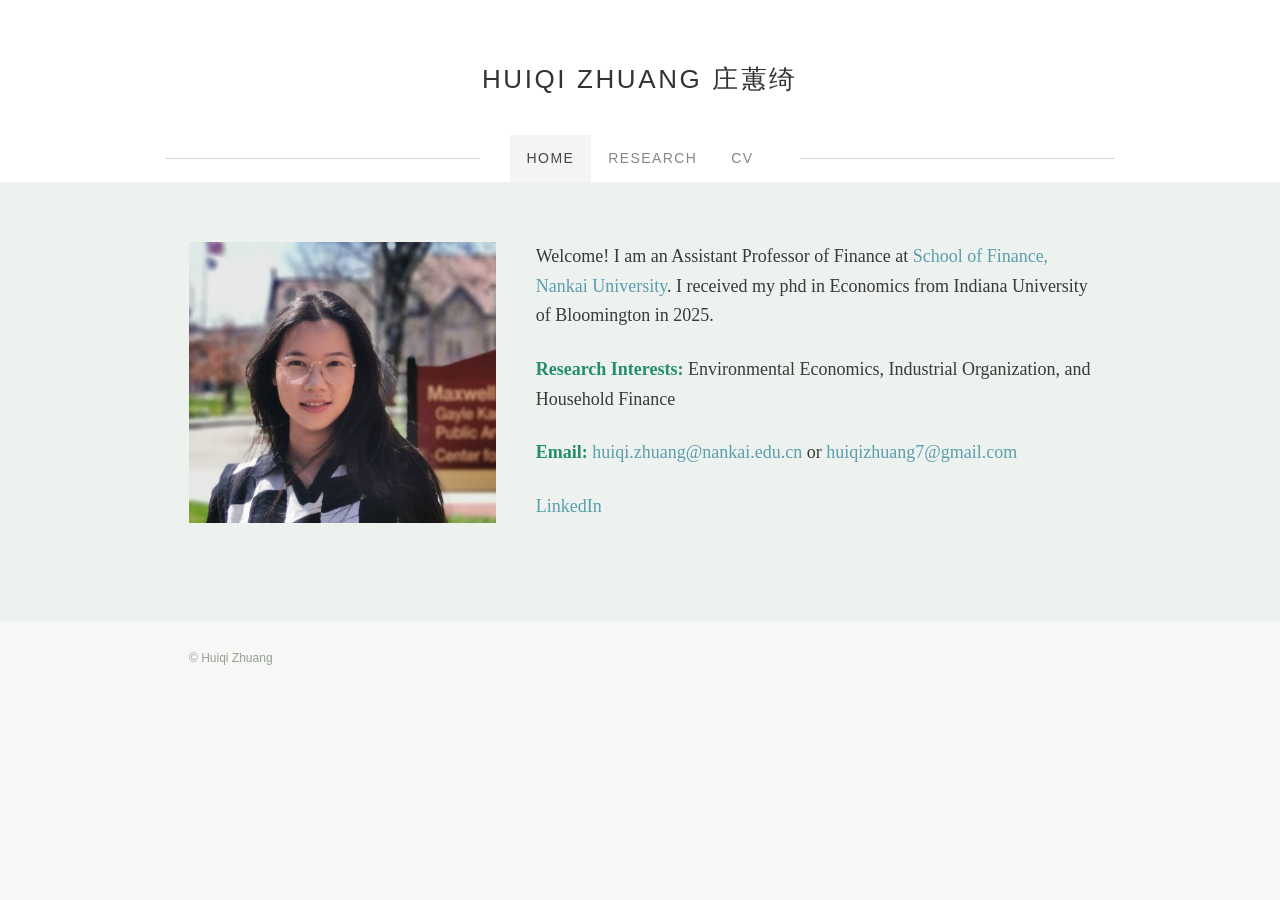
<file: index.html>
<!doctype html><html lang="en"><head><meta charset="utf-8"><meta name="viewport" content="width=device-width, initial-scale=1"><meta name="description" content="Huiqi Zhuang | Economics"><title>Huiqi Zhuang 庄蕙绮 | Home</title><link rel="stylesheet" href="style.css?v=2"></head><body><header><a class="name" href="index.html">HUIQI ZHUANG 庄蕙绮</a><nav class="nav" aria-label="Main navigation"><div class="navlinks"><a href="index.html" aria-current="page">HOME</a><a href="research.html">RESEARCH</a><a href="CV_Huiqi_Zhuang.pdf">CV</a></div></nav></header><main><div class="container home"><img class="photo" src="photo.jpeg" alt="Huiqi Zhuang"><div class="bio"><p>Welcome! I am an Assistant Professor of Finance at <a href="https://finance.nankai.edu.cn/">School of Finance, Nankai University</a>. I received my phd in Economics from Indiana University of Bloomington in 2025.</p><p><strong>Research Interests:</strong> Environmental Economics, Industrial Organization, and Household Finance</p><p><strong>Email:</strong> <a href="mailto:huiqi.zhuang@nankai.edu.cn">huiqi.zhuang@nankai.edu.cn</a> or <a href="mailto:huiqizhuang7@gmail.com">huiqizhuang7@gmail.com</a></p><p><a href="https://www.linkedin.com/in/huiqi-zhuang-866803251">LinkedIn</a></p></div></div></main><footer>© Huiqi Zhuang</footer></body></html>
</file>
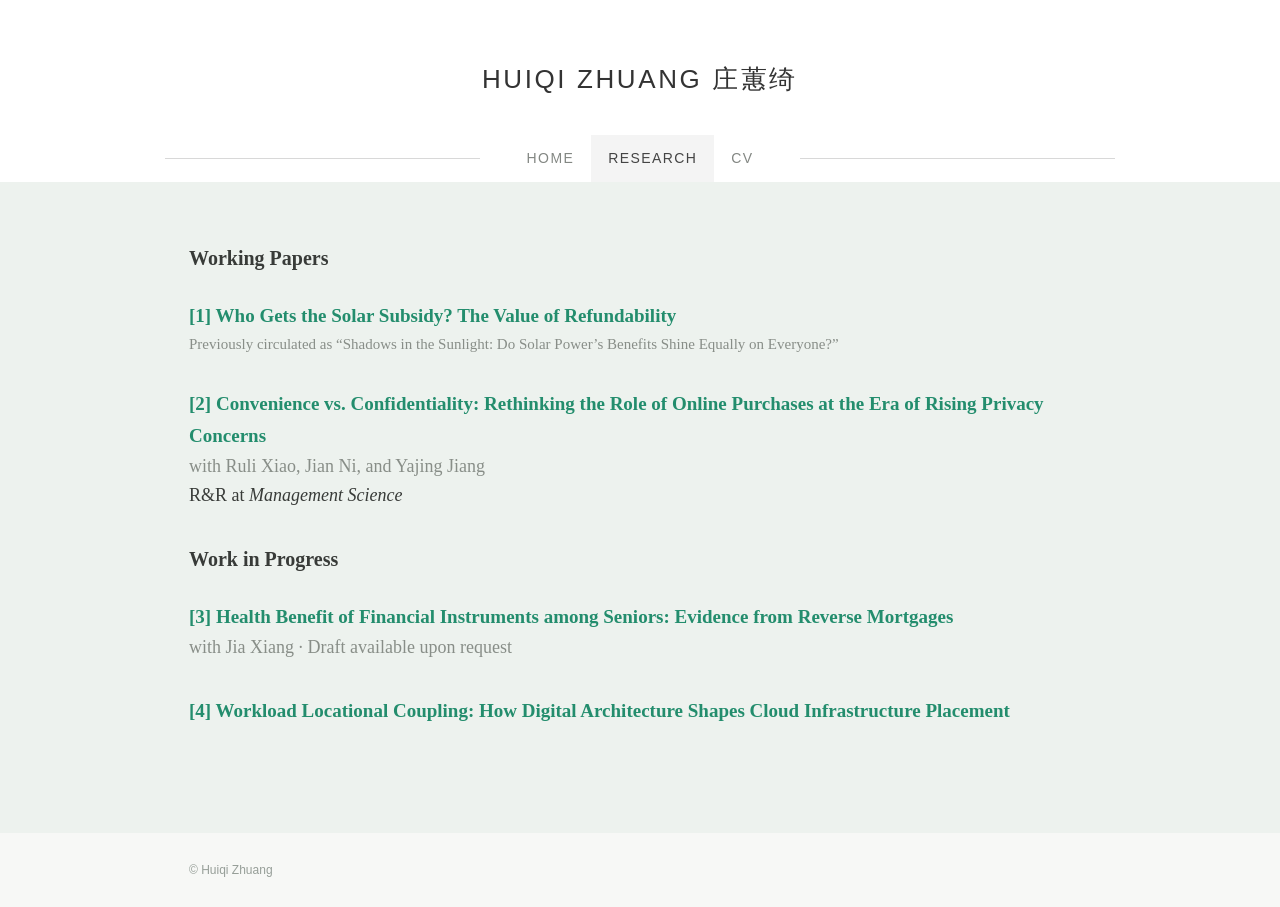
<file: research.html>
<!doctype html><html lang="en"><head><meta charset="utf-8"><meta name="viewport" content="width=device-width, initial-scale=1"><meta name="description" content="Research by Huiqi Zhuang"><title>Research | Huiqi Zhuang 庄蕙绮</title><link rel="stylesheet" href="style.css?v=2"></head><body><header><a class="name" href="index.html">HUIQI ZHUANG 庄蕙绮</a><nav class="nav" aria-label="Main navigation"><div class="navlinks"><a href="index.html">HOME</a><a href="research.html" aria-current="page">RESEARCH</a><a href="CV_Huiqi_Zhuang.pdf">CV</a></div></nav></header><main><div class="container research"><h2>Working Papers</h2><article class="paper"><a class="title" href="https://papers.ssrn.com/sol3/papers.cfm?abstract_id=7076631">[1] Who Gets the Solar Subsidy? The Value of Refundability</a><div class="meta" style="font-size:15px">Previously circulated as “Shadows in the Sunlight: Do Solar Power’s Benefits Shine Equally on Everyone?”</div></article><article class="paper"><a class="title" href="https://msi.org/working-paper/convenience-vs-confidentiality-rethinking-the-role-of-online-purchases-at-the-era-of-rising-privacy-concerns/">[2] Convenience vs. Confidentiality: Rethinking the Role of Online Purchases at the Era of Rising Privacy Concerns</a><div class="meta">with Ruli Xiao, Jian Ni, and Yajing Jiang</div><div>R&amp;R at <em>Management Science</em></div></article><h2>Work in Progress</h2><article class="paper"><span class="title">[3] Health Benefit of Financial Instruments among Seniors: Evidence from Reverse Mortgages</span><div class="meta">with Jia Xiang · Draft available upon request</div></article><article class="paper"><span class="title">[4] Workload Locational Coupling: How Digital Architecture Shapes Cloud Infrastructure Placement</span></article></div></main><footer>© Huiqi Zhuang</footer></body></html>
</file>
<file: style.css>
*{box-sizing:border-box}body{margin:0;color:#383b38;background:#f7f8f6;font-family:Georgia,'Times New Roman',serif;font-size:18px;line-height:1.65}header{background:#fff;text-align:center;padding:58px 20px 0}.name{font-family:Arial,sans-serif;font-size:26px;letter-spacing:.1em;color:#333;text-decoration:none}.nav{max-width:950px;display:flex;align-items:center;gap:30px;margin:34px auto 0}.nav:before,.nav:after{content:'';height:1px;background:#d8d8d8;flex:1}.navlinks{display:flex;gap:0}.nav a{font-family:Arial,sans-serif;font-size:14px;letter-spacing:.1em;color:#838783;text-decoration:none;padding:12px 17px}.nav a[aria-current=page]{background:#f4f4f4;color:#444}main{background:#edf2ee;min-height:430px}.container{max-width:950px;margin:auto;padding:60px 24px 75px}.home{display:grid;grid-template-columns:34% 1fr;gap:40px}.photo{width:100%;height:auto;display:block;background:#e0e8e0;display:flex;align-items:center;justify-content:center;color:#87958b;font:13px Arial,sans-serif;letter-spacing:.04em}.bio p{margin:0 0 24px}strong,.title{color:#238d6d}a{color:#5b9eaf;text-decoration:none}a:hover{text-decoration:underline}.paper{margin:0 0 32px}.paper .title{font-weight:bold;font-size:19px}.meta{color:#888e88}.research h2{font-size:20px;margin:0 0 25px;color:#383b38}.research{max-width:950px}footer{max-width:950px;margin:auto;padding:30px 24px;color:#969e98;font:12px Arial,sans-serif}.note{font-size:15px;color:#7d8b80}@media(max-width:650px){header{padding-top:38px}.name{font-size:21px}.nav{gap:5px;margin-top:25px}.nav a{padding:12px}.container{padding:38px 22px 50px}.home{grid-template-columns:1fr;gap:25px}.photo{max-width:300px}body{font-size:17px}}
</file>
